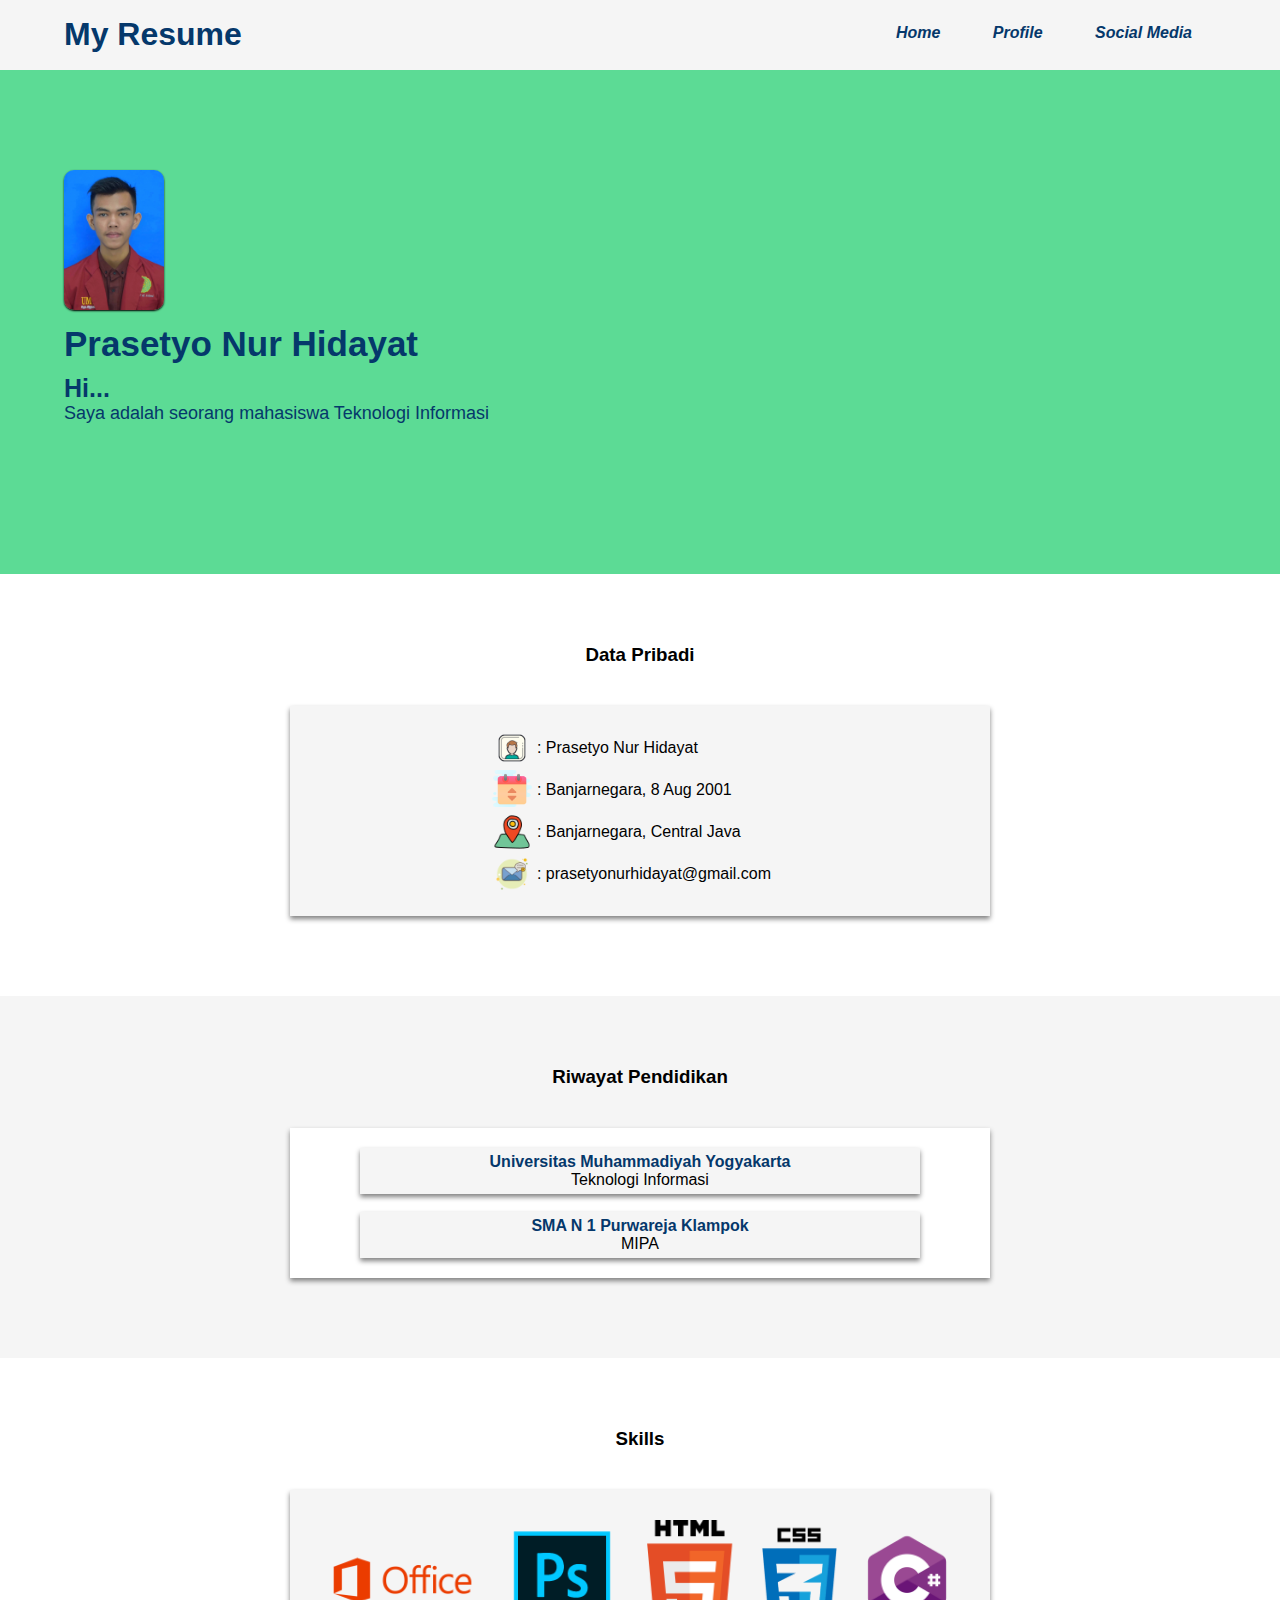
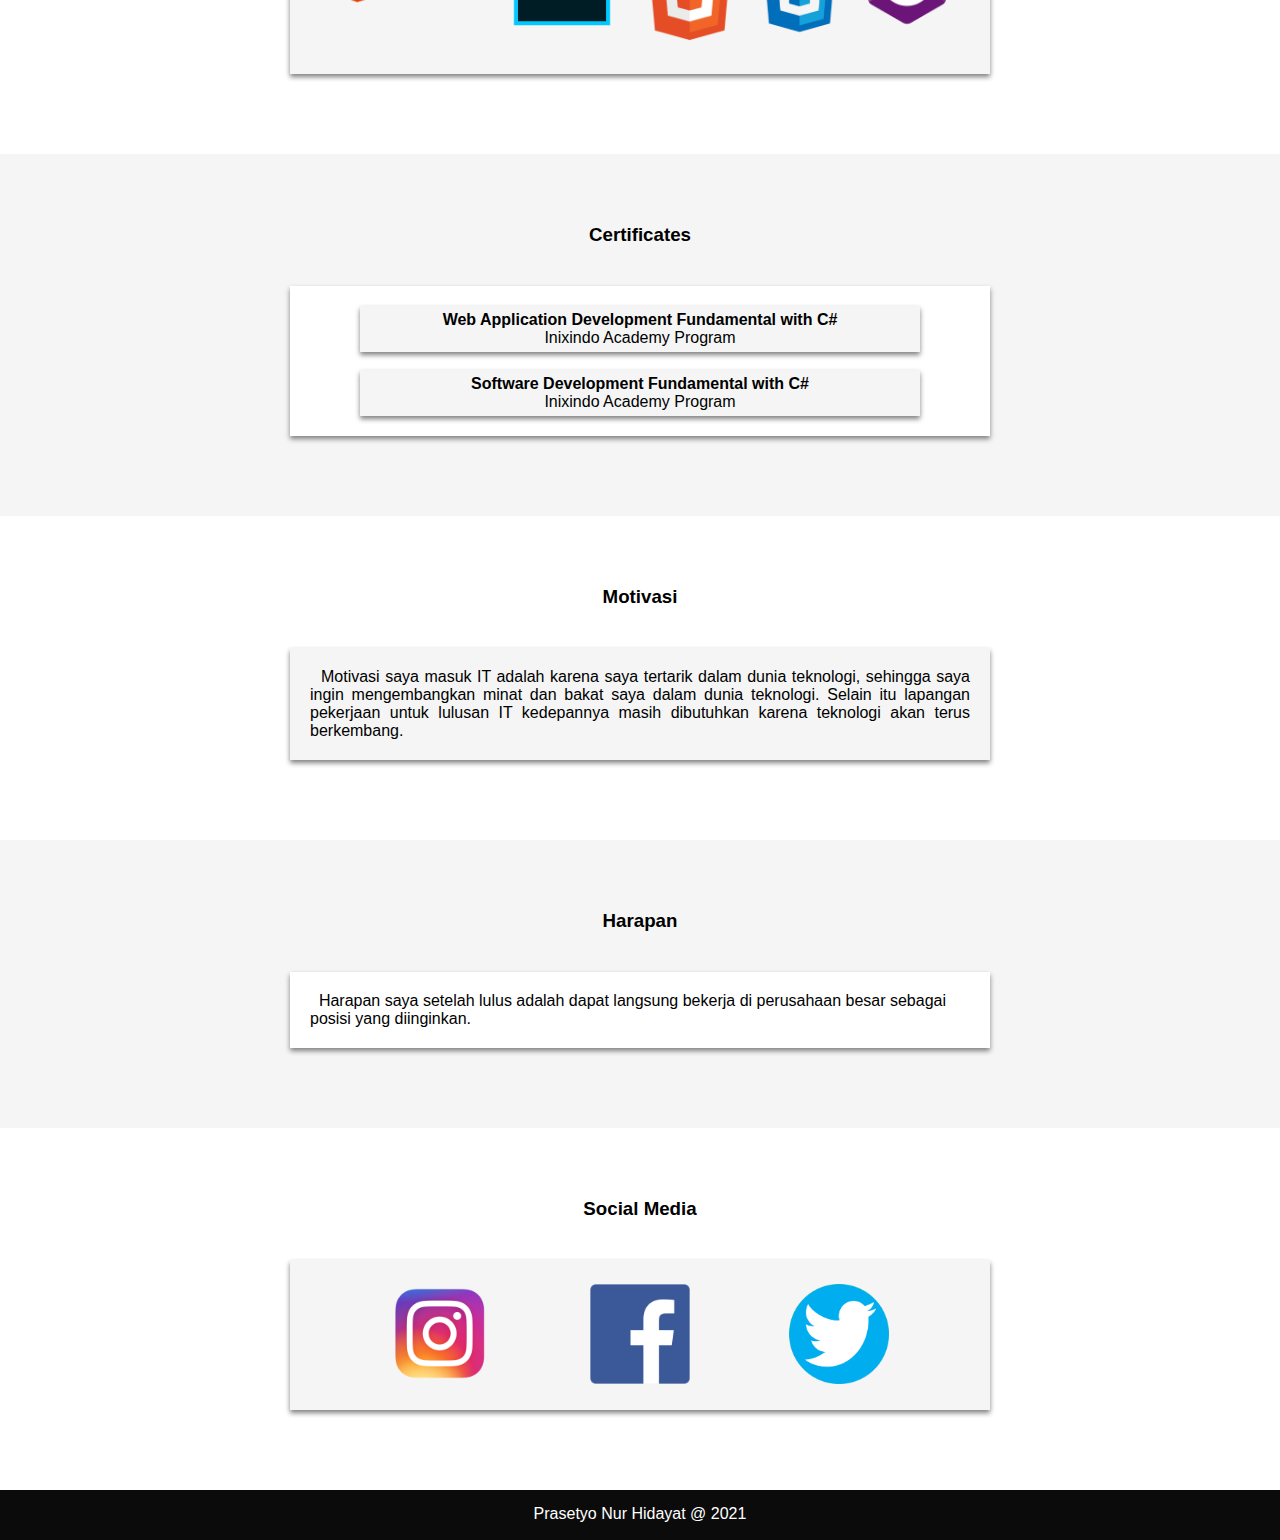
<file: index.html>
<!DOCTYPE html>
<html lang="en">
<head>
    <meta charset="UTF-8">
    <meta http-equiv="X-UA-Compatible" content="IE=edge">
    <meta name="viewport" content="width=device-width, initial-scale=1.0">
    <link rel="stylesheet" href="style.css">
    <link rel="shortcut icon" href="image/icon.png">
    <title>CV || Prasetyo N.H</title>
</head>
<body>

    <!--sidebar-->
    <input type="checkbox" id="check">
    <div class="sidebar">
        <label for="check" class="mobile"><img src="image/backicon.png" alt=""></label>
        <ul>
            <a href="#banner"><li>Home</li></a>
            <a href="#profil"><li>Profile</li></a>
            <a href="#sosmed"><li>Social Media</li></a>
        </ul>
    </div>
    <header>
        <div class="container">
            <h1>My Resume</h1>
            <ul>
                <li><a href="#banner"><b> Home</b></a></li>
                <li><a href="#profil"><b> Profile</b></a></li>
                <li><a href="#sosmed"><b> Social Media</b></a></li>
            </ul>

            <label for="check" class="mobile"><b>Menu </b></label>


        </div>
    </header>

    <section id="banner">
        <div class="container">
            <div id="banner-kiri">
                <img src="image/fotoku.jpg">
            <p style="margin-bottom: 10px; font-size: 35px;"><b>Prasetyo Nur Hidayat</b></p>
            <p style="font-size: 25px;"><b>Hi...</b></p>
            <p style="font-size: 18px;">Saya adalah seorang mahasiswa Teknologi Informasi</p>
            </div>            
        </div>
    </section>


    <section id=profil> 
        <h3>Data Pribadi</h3>
            <div class="data-diri">
                <table>
                    <tr>
                        <td><img src="image/nameicon.png" align=center></td>
                        <td>: Prasetyo Nur Hidayat</td>
                    </tr>
                    <tr>
                        <td><img src="image/birthicon.png" align=center></td>
                        <td>: Banjarnegara, 8 Aug 2001</td>
                    </tr>
                    <tr>
                        <td><img src="image/addressicon.png" align=center></td>
                        <td>: Banjarnegara, Central Java</td>
                    </tr>
                    <tr>
                        <td><img src="image/emailicon.png"align=center></td>
                        <td>: prasetyonurhidayat@gmail.com</td>
                    </tr>
                </table>
            </div>
    </section>

    <section id="education">
        <h3>Riwayat Pendidikan</h3>
            <div class="pendidikan">
                <a href="https://www.umy.ac.id/">
                    <div class="umy">
                    <b>Universitas Muhammadiyah Yogyakarta</b>
                    <br>
                    <p style="color: black;">Teknologi Informasi</p>
                    </div>
                </a>
                <br>
                <a href="https://sman1klampok.sch.id/">
                    <div class="sma">
                    <b>SMA N 1 Purwareja Klampok</b>
                    <br>
                    <p style="color: black;">MIPA</p>
                    </div>
                </a>
            </div>
    </section>

    <section class="skill">
        <h3>Skills</h3>
            <div class="col-skill-pc">
                <table cellspacing=10>
                    <tr>
                        <td><img src="image/office.png" alt=""></td>
                        <td><img src="image/ps.png" alt=""></td>
                        <td><img src="image/html.png" alt=""></td>
                        <td><img src="image/cssicon.png" alt=""></td>
                        <td><img src="image/csharp.png" alt=""></td>
                    </tr>
                </table>
            </div>
            <div class="col-skill-mobile">
                <table>
                    <tr>
                        <td><img src="image/office.png" alt=""></td>
                        <td><img src="image/ps.png" alt=""></td>
                        <td><img src="image/html.png" alt=""></td>
                        <td><img src="image/cssicon.png" alt=""></td>
                        <td><img src="image/csharp.png" alt=""></td>
                    </tr>
                </table>
            </div>
    </section>

    <section class="sertifikat">
        <h3>Certificates</h3>
            <div class="col-sertifikat">
                <div class="certi1">
                    <b>Web Application Development Fundamental with C#</b>
                    <br>
                    Inixindo Academy Program
                </div>
                <br>
                <div class="certi2">
                    <b>Software Development Fundamental with C#</b>
                    <br>
                    Inixindo Academy Program
                </div>

            </div>
    </section>

    <section class="motivasi">
        <h3>Motivasi</h3>
            <div class="col-motivasi">
                <p>
                    &nbsp; Motivasi saya masuk IT adalah karena saya tertarik dalam dunia teknologi, sehingga saya ingin mengembangkan minat dan bakat saya dalam dunia teknologi. Selain itu lapangan pekerjaan untuk lulusan IT kedepannya masih dibutuhkan karena teknologi akan terus berkembang.
                </p>
            </div>
        
    </section>

    <section class="harapan">
        <h3>Harapan</h3>
            <div class="col-harapan">
                <p>
                    &nbsp; Harapan saya setelah lulus adalah dapat langsung bekerja di perusahaan besar sebagai posisi yang diinginkan.
                </p>
            </div>
        
    </section>

    <section id="sosmed">
        <h3>Social Media</h3>
            <div class="col-sosmed">
                <table> 
                    <tr></tr>
                        <td>
                            <a href="https://www.instagram.com/prasetyonh_/">
                                <img src="image/igicon.png" alt="">
                            </a>
                        </td>
                        <td>
                            <a href="https://www.facebook.com/prasetyonurhidayat8/">
                                <img src="image/fbicon.png" alt="">
                            </a>
                        </td>
                        <td>
                            <a href="https://twitter.com/Prasetyonh_">
                                <img src="image/twittericon.png" alt="">
                            </a>
                        </td>
                    </tr>
                </table>
            </div>
    </section>

    <footer>
        <p>Prasetyo Nur Hidayat @ 2021</p>
    </footer>



</body>
</html>
</file>
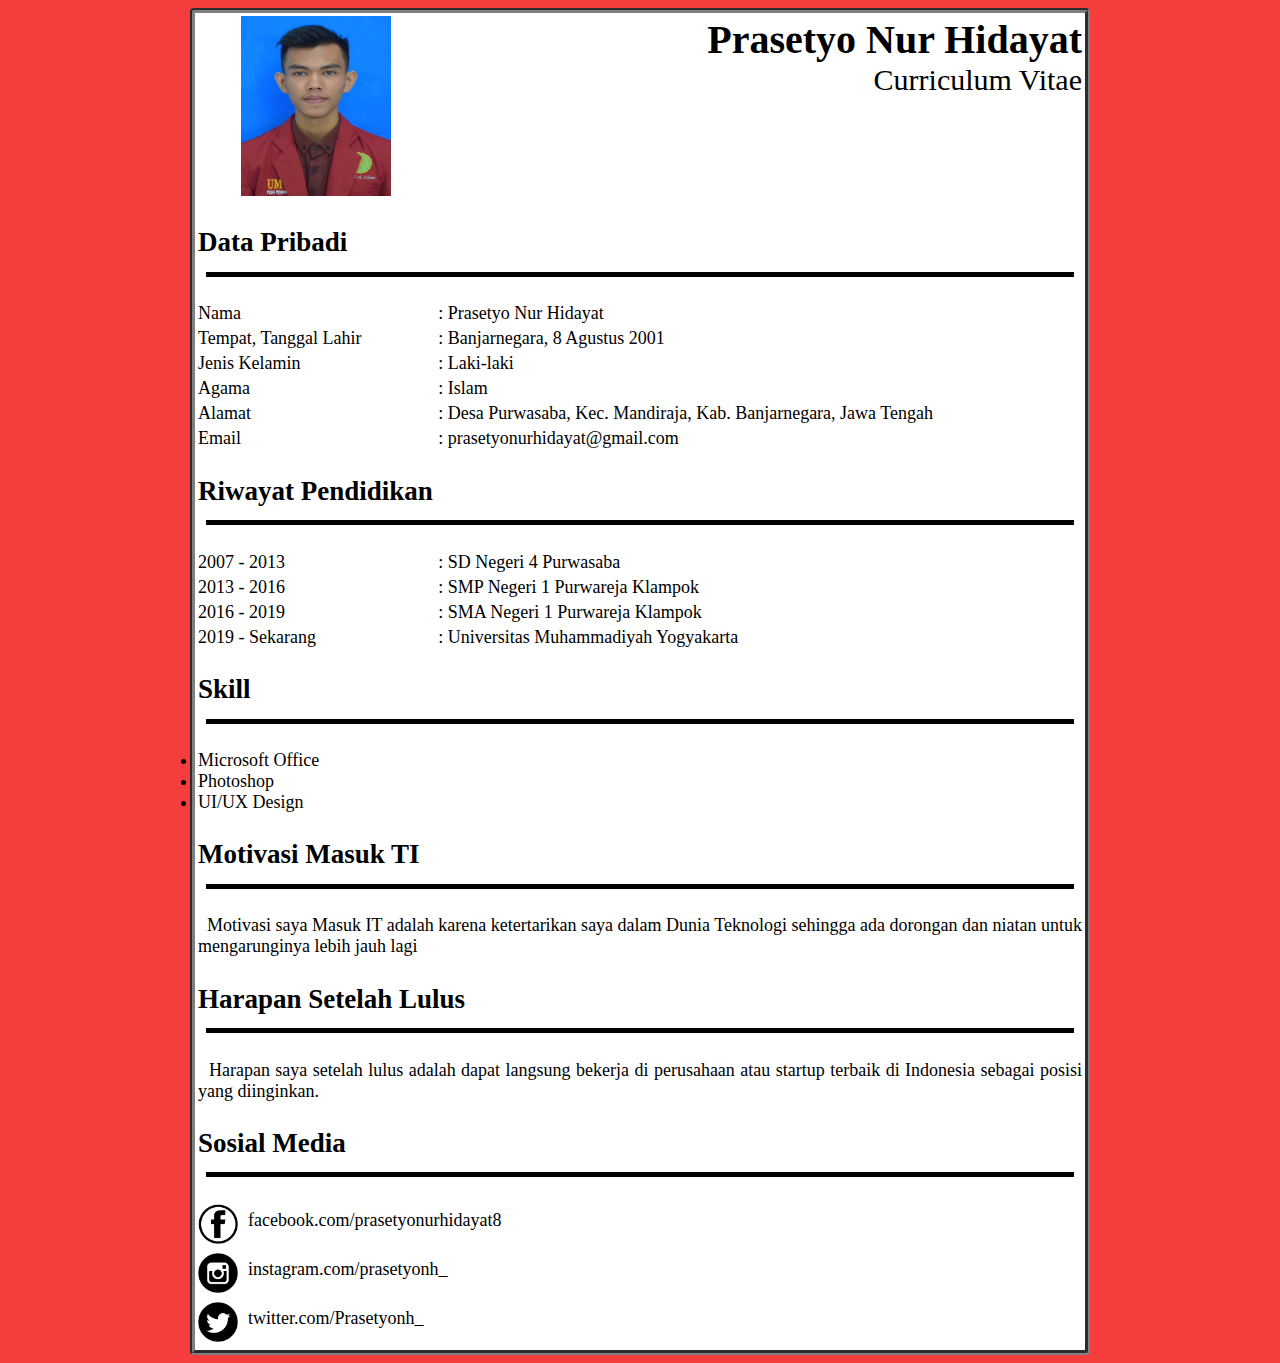
<file: praktikum2.html>
<!DOCTYPE html>
<html lang="en">
<head>
    <meta charset="UTF-8">
    <meta http-equiv="X-UA-Compatible" content="IE=edge">
    <meta name="viewport" content="width=device-width, initial-scale=1.0">
    <title>CV</title>
</head>

<body style="background-color:rgb(245, 61, 61);">
    <center>
<table style=" border-radius: 4px; border-style: groove; border-width: 5px; background-color: white; font-size:large;" width="900" >
    <tr>
        <td align="center">
            <img src="fotoku.jpg" alt="Prasetyo Nur Hidayat" width="150px" height="180px">
        </td>
        <td align=right valign="top" style="font-size: 30px;">
            <b style="font-size: 40px;">Prasetyo Nur Hidayat</b>
            <br>
            Curriculum Vitae
        </td>
    </tr>

    <tr>
        <td colspan="2" style="text-align: left;"><h2>Data Pribadi <hr width="98%" size="5px" color="black"></h2></td>
    </tr> 
        <tr>
            <td>Nama</td>
            <td>: Prasetyo Nur Hidayat</td>
        </tr>
        <tr>
            <td>Tempat, Tanggal Lahir</td>
            <td>: Banjarnegara, 8 Agustus 2001</td>
        </tr>
        <tr>
            <td>Jenis Kelamin</td>
            <td>: Laki-laki</td>
        </tr>
        <tr>
            <td>Agama</td>
            <td>: Islam</td>
        </tr>
        <tr>
            <td>Alamat</td>
            <td>: Desa Purwasaba, Kec. Mandiraja, Kab. Banjarnegara, Jawa Tengah</td>
        </tr>
        <tr>
            <td>Email</td>
            <td>: prasetyonurhidayat@gmail.com</td>
        </tr>

    <tr>
        <td colspan="2" style="text-align: left;"><h2> Riwayat Pendidikan <hr width="98%" size="5px" color="black"></h2></td>
    </tr>
        <tr>
            <td>2007 - 2013</td>
            <td>: SD Negeri 4 Purwasaba</td>
        </tr>
        <tr>
            <td>2013 - 2016</td>
            <td>: SMP Negeri 1 Purwareja Klampok</td>
        </tr>
        <tr>
            <td>2016 - 2019</td>
            <td>: SMA Negeri 1 Purwareja Klampok</td>
        </tr>
        <tr>
            <td>2019 - Sekarang</td>
            <td>: Universitas Muhammadiyah Yogyakarta</td>
        </tr>
    <tr>
        <td colspan="2" style="text-align: left;"><h2>Skill <hr width="98%" size="5px" color="black"></h2></td>
    </tr>
        <tr>
            <td colspan="2">
                <li>Microsoft Office</li>
                <li>Photoshop </li>
                <li>UI/UX Design</li>
            </td>
        </tr>

    <tr>
        <td colspan="2" style="text-align: left;"><h2>Motivasi Masuk TI <hr width="98%" size="5px" color="black"></h2></td>
    </tr>
        <tr>
            <td style="text-align: justify;" colspan="2">
                &nbsp; Motivasi saya Masuk IT adalah karena ketertarikan saya dalam Dunia Teknologi sehingga ada dorongan dan niatan untuk mengarunginya lebih jauh lagi
            </td>
        </tr>
    <tr>
        <td colspan="2" style="text-align: left;"><h2>Harapan Setelah Lulus <hr width="98%" size="5px" color="black"></h2></td>
    </tr>
        <tr>
            <td style="text-align:justify;" colspan="2">
               &nbsp; Harapan saya setelah lulus adalah dapat langsung bekerja di perusahaan atau startup terbaik di Indonesia sebagai posisi yang diinginkan. 
            </td>
        </tr>

    <tr>
        <td colspan="2" style="text-align: left;"><h2>Sosial Media <hr width="98%" size="5px" color="black"></h2></td>
    </tr>
        <tr>
            <td colspan="2"> 
                <a href="https://www.facebook.com/prasetyonurhidayat8">
                    <img src="fb.png"  style="float: left; margin-right: 10px;" width="40" height="40" align=center>
                </a>
                <p style="margin-top: 6px;">facebook.com/prasetyonurhidayat8</p>
            </td>
        </tr>
        <tr>
            <td colspan="2"> 
                <a href="https://www.instagram.com/prasetyonh_/">
                    <img src="ig.png"  style="float: left; margin-right: 10px;" width="40" height="40" align=center>
                </a>
                <p style="margin-top: 6px;">instagram.com/prasetyonh_</p>
            </td>
        </tr>
        <tr>
            <td colspan="2"> 
                <a href="https://twitter.com/Prasetyonh_">
                    <img src="twitter.png"  style="float: left; margin-right: 10px;" width="40" height="40" align=center>
                </a>
                <p style="margin-top: 6px;">twitter.com/Prasetyonh_</p>
        </tr>
        
</table></center>
    
</body>
</html>
</file>
<file: style.css>
*{
    padding: 0;
    margin: 0;
    font-family:sans-serif;
}

html {
    scroll-behavior:smooth;
}

header {
    height: 70px;
    background-color: whitesmoke;
}

header h1{
    display: inline-block;
    padding: 16px 0;
    color: #05386B;
}

header ul {
    float: right;
}

header ul li {
    padding: 24px;
    display: inline-block;
    font-style: oblique;
}


a {
    text-decoration: none;
    color: #05386B;  
}

a :hover {
    color: red;
}

.container {
    width: 90%;
    margin: 0 auto;
}

.container::after {
    content:'';
    display: block;
    clear: both;
}

.mobile {
    float: right;
    display: none;
    padding: 25px 0;
    cursor: pointer;
    color: #05386B;
}

.mobile:hover {
    color: red;
    -webkit-transition-duration: 0.5s;
}

#check {
    display: none;
}
.sidebar {
    position: fixed;
    top: 0;
    bottom: 0;
    left: -290px;
    width: 290px;
    background-color: rgb(5, 56, 107, .9);
    transition: .7s;
}

.sidebar .mobile img {
    width: 40px;
    margin-top: -8px;
    margin-right: 8px;
    color: white;
}

.sidebar ul {
    margin-top: 65px;
}

.sidebar ul li {
    padding: 15px;
}

.sidebar ul li:hover {
    background-color: rgba(214, 199, 182, 0.705);
    transition: .5s;
}

.sidebar ul a li {
    color: white;
    display: block;
}

#check:checked ~ .sidebar {
    left: 0;
}

#banner {
    background-color:rgb(92, 219, 149) ;
    padding: 100px 0px 150px 0px; 
}

section {
    padding: 50px 0;
}

#banner img {
    width: 100px;
    border-radius: 10px;
    box-shadow: 0 1px 2px ;
    margin-bottom: 10px;
}

#banner h2,
#banner p {
    color:  rgb(5, 56, 107);
}

section h3 {
    padding-bottom: 20px;
    text-align: center;
    margin: 20px;
}

#profil {  
    padding: 50px 0px 80px 0px;
    background-color: white;
}

.data-diri {
    background-color: whitesmoke;
    margin-left: auto;
    margin-right: auto;
    width: 700px;
    box-shadow: 0 3px 5px grey;
    padding: 20px 0;    
}

.data-diri table {
    width: 300px;
    margin-right: auto;
    margin-left: auto;
}


.data-diri table img{
    width: 40px;
    height: 40px; 
}

#education {
    padding: 50px 0px 80px 0px;
    background-color: whitesmoke;
}

.pendidikan {
    background-color: white;
    margin-left: auto;
    margin-right: auto;
    width: 700px;
    box-shadow: 0 3px 5px grey;
    padding: 20px 0;    
}

.umy {
    background-color: whitesmoke;
    margin-left: auto;
    margin-right: auto;
    width: 80%;
    box-shadow: 0 3px 5px grey;
    padding: 5px 0;
    text-align: center;
}

.sma {
    background-color: whitesmoke;
    margin-left: auto;
    margin-right: auto;
    width: 80%;
    box-shadow: 0 3px 5px grey;
    padding: 5px 0;
    text-align: center;
}

.skill {
    padding: 50px 0px 80px 0px;
    background-color: white;
}

.col-skill-pc {
    background-color: whitesmoke;
    margin-left: auto;
    margin-right: auto;
    width: 700px;
    box-shadow: 0 3px 5px grey;
    padding: 20px 0;    
}

.col-skill-pc table {
    width: 300px;
    margin-right: auto;
    margin-left: auto;
    text-align: center;
}

.col-skill-pc table img{
    
    height: 120px; 
}

.col-skill-mobile {
    display: none;
}

.sertifikat{
    padding: 50px 0px 80px 0px;
    background-color: whitesmoke;
}

.col-sertifikat {
    background-color: white;
    margin-left: auto;
    margin-right: auto;
    width: 700px;
    box-shadow: 0 3px 5px grey;
    padding: 20px 0;    
}

.certi1 {
    background-color: whitesmoke;
    margin-left: auto;
    margin-right: auto;
    width: 80%;
    box-shadow: 0 3px 5px grey;
    padding: 5px 0;
    text-align: center;
}

.certi2 {
    background-color: whitesmoke;
    margin-left: auto;
    margin-right: auto;
    width: 80%;
    box-shadow: 0 3px 5px grey;
    padding: 5px 0;
    text-align: center;
}

.motivasi {
    padding: 50px 0px 80px 0px;
    background-color: white;
}

.col-motivasi {
    background-color: whitesmoke;
    margin-left: auto;
    margin-right: auto;
    width: 700px;
    box-shadow: 0 3px 5px grey;
    padding: 20px 0;
}

.col-motivasi p {
    text-align:justify;
    margin: 0 20px;
}

.harapan {
    padding: 50px 0px 80px 0px;
    background-color: whitesmoke;
}

.col-harapan {
    background-color: white;
    margin-left: auto;
    margin-right: auto;
    width: 700px;
    box-shadow: 0 3px 5px grey;
    padding: 20px 0;
}

.col-harapan p {
    text-align:left;
    margin: 0 20px;
}

#sosmed {
    padding: 50px 0px 80px 0px;
    background-color: white;
}

.col-sosmed {
    background-color: whitesmoke;
    margin-left: auto;
    margin-right: auto;
    width: 700px;
    box-shadow: 0 3px 5px grey;
    padding: 20px 0;    
}

.col-sosmed table {
    width: 600px;
    margin-right: auto;
    margin-left: auto;
    text-align: center;
}

.col-sosmed table img{
    height: 100px; 
}

.col-sosmed table a:hover img {
    transform: scale(1.1);
    -webkit-transition-duration: 0.5s;
}


footer{
    background-color: rgb(12, 11, 11) ;
    color: white;
    width: 100%;
    height: 50px;
}
footer p {
    text-align: center;
    padding-top:15px;
}

@media (max-width:700px){
    .mobile {
        display: block;
    }
    header ul {
        display: none;
    }
    .data-diri {
    width: 320px;
    }
    .pendidikan {
    width: 320px;
    }
    .umy {
        width: 80%;
    }
    .sma {
        width: 80%;
    }
    .col-skill-pc{
        display: none;
    }
    .col-skill-mobile {
        background-color: whitesmoke;
        margin-left: auto;
        margin-right: auto;
        width: 320px;
        padding: 15px 0;
        box-shadow: 0 3px 5px grey;
        display: block;
    }
    .col-skill-mobile table {
        width: 150px;
        margin-right: auto;
        margin-left: auto;
        text-align: center;
    }
    .col-skill-mobile table img{
        height: 60px; 
    }
    .col-sertifikat {
        width: 320px;
    }
    .certi1 {
        width: 80%;
    }
    .certi2 {
        width: 80%;
    }
    .col-motivasi {
        width: 320px;
    }
    .col-motivasi p {
        text-align:left;
        margin: 0 20px;
        font-family:Verdana, Geneva, Tahoma, sans-serif;
    }
    .col-harapan {
        width: 320px;
    }
    .col-harapan p {
        text-align:left;
        margin: 0 20px;
        font-family:Verdana, Geneva, Tahoma, sans-serif;
    }
    .col-sosmed {
        width: 320px;
        padding: 10px 0;    
    }
    .col-sosmed table {
        width: 250px;
    }
    .col-sosmed table img{
        height: 50px; 
    }
}

@media (max-width:320px) {

    .sidebar {
        width: 250px;
    }
    .data-diri {
        width: 300px;
    }  
    .pendidikan {    
        width: 300px; 
    }
    .col-skill-mobile {
        width: 300px;
    }
    .col-skill-mobile table {
        width: 150px;
    }
    .col-skill-mobile table img {
        height: 55px;
    }
    .col-sertifikat {
        width: 300px;
    }
    .col-motivasi {
        width: 300px;
    }
    .col-harapan {
        width: 300px;
    }
    .col-sosmed {
        width: 300px;
    }
}
</file>
